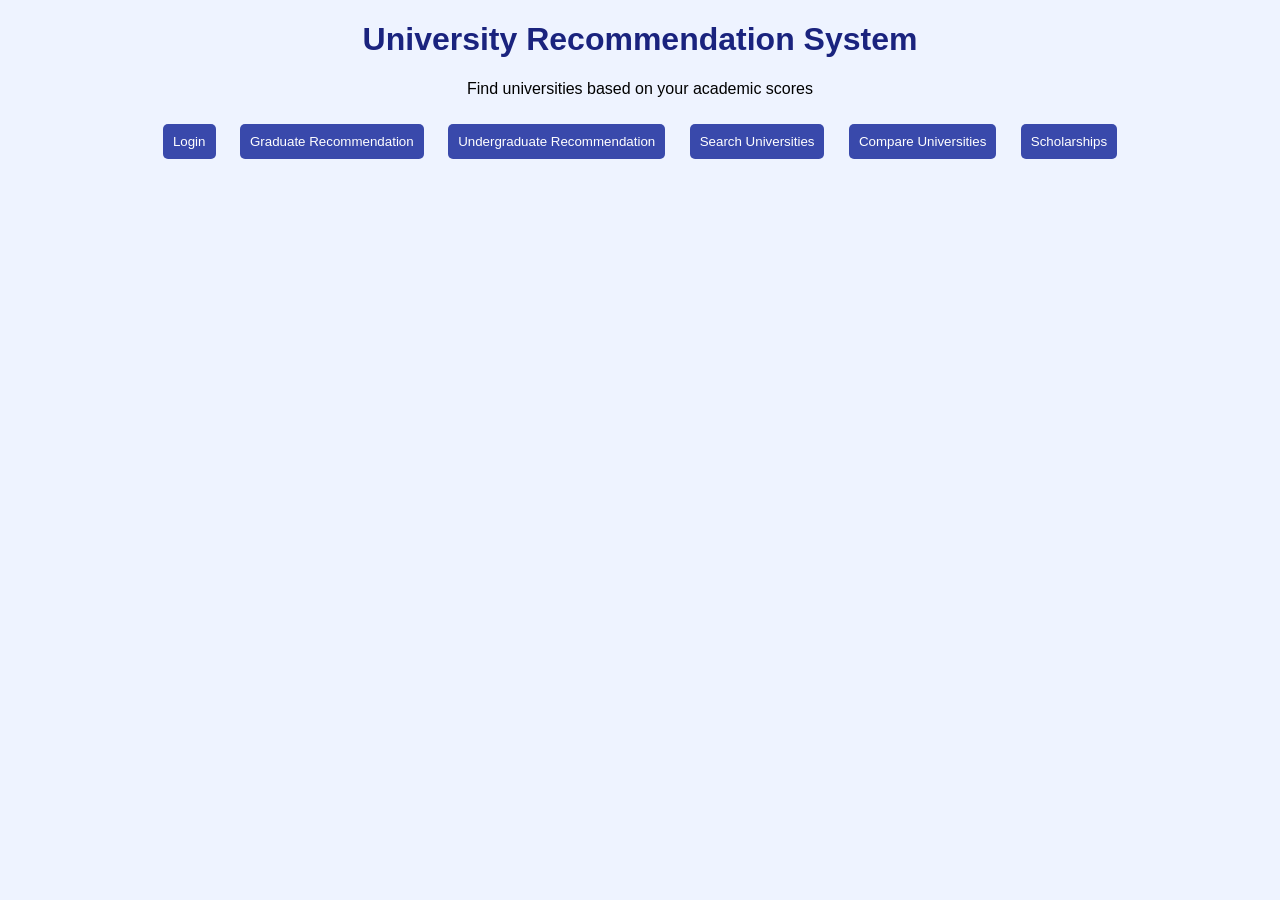
<file: index.html>
<!DOCTYPE html>
<html>
<head>
<title>University Recommendation System</title>
<link rel="stylesheet" href="style.css">
</head>

<body>

<h1>University Recommendation System</h1>

<p>Find universities based on your academic scores</p>

<button onclick="location.href='login.html'">Login</button>
<button onclick="location.href='graduate.html'">Graduate Recommendation</button>
<button onclick="location.href='undergraduate.html'">Undergraduate Recommendation</button>
<button onclick="location.href='search.html'">Search Universities</button>
<button onclick="location.href='compare.html'">Compare Universities</button>
<button onclick="location.href='scholarships.html'">Scholarships</button>

</body>
</html>
</file>
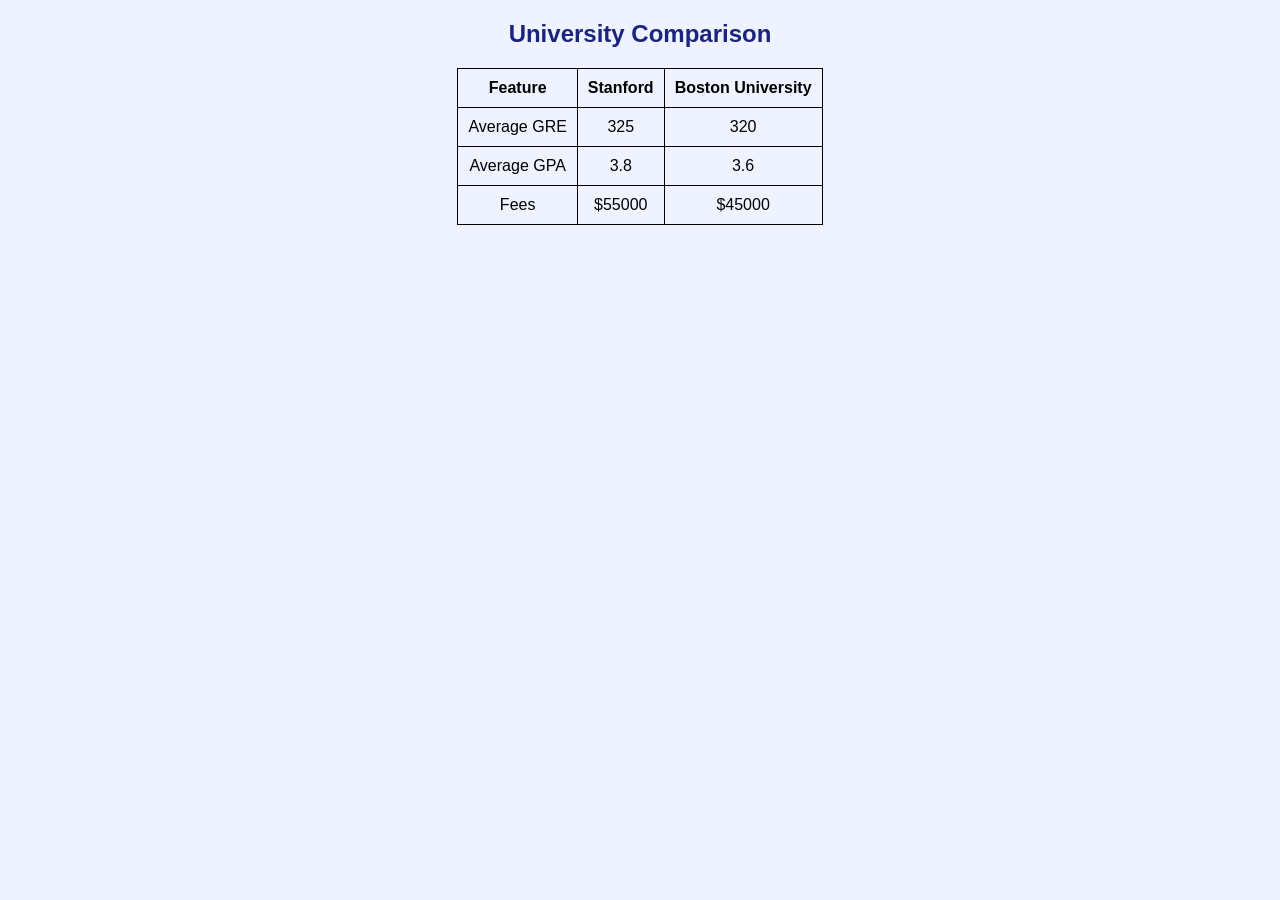
<file: compare.html>
<!DOCTYPE html>
<html>
<head>
<title>Compare</title>
<link rel="stylesheet" href="style.css">
</head>

<body>

<h2>University Comparison</h2>

<table>
<tr>
<th>Feature</th>
<th>Stanford</th>
<th>Boston University</th>
</tr>

<tr>
<td>Average GRE</td>
<td>325</td>
<td>320</td>
</tr>

<tr>
<td>Average GPA</td>
<td>3.8</td>
<td>3.6</td>
</tr>

<tr>
<td>Fees</td>
<td>$55000</td>
<td>$45000</td>
</tr>

</table>

</body>
</html>
</file>
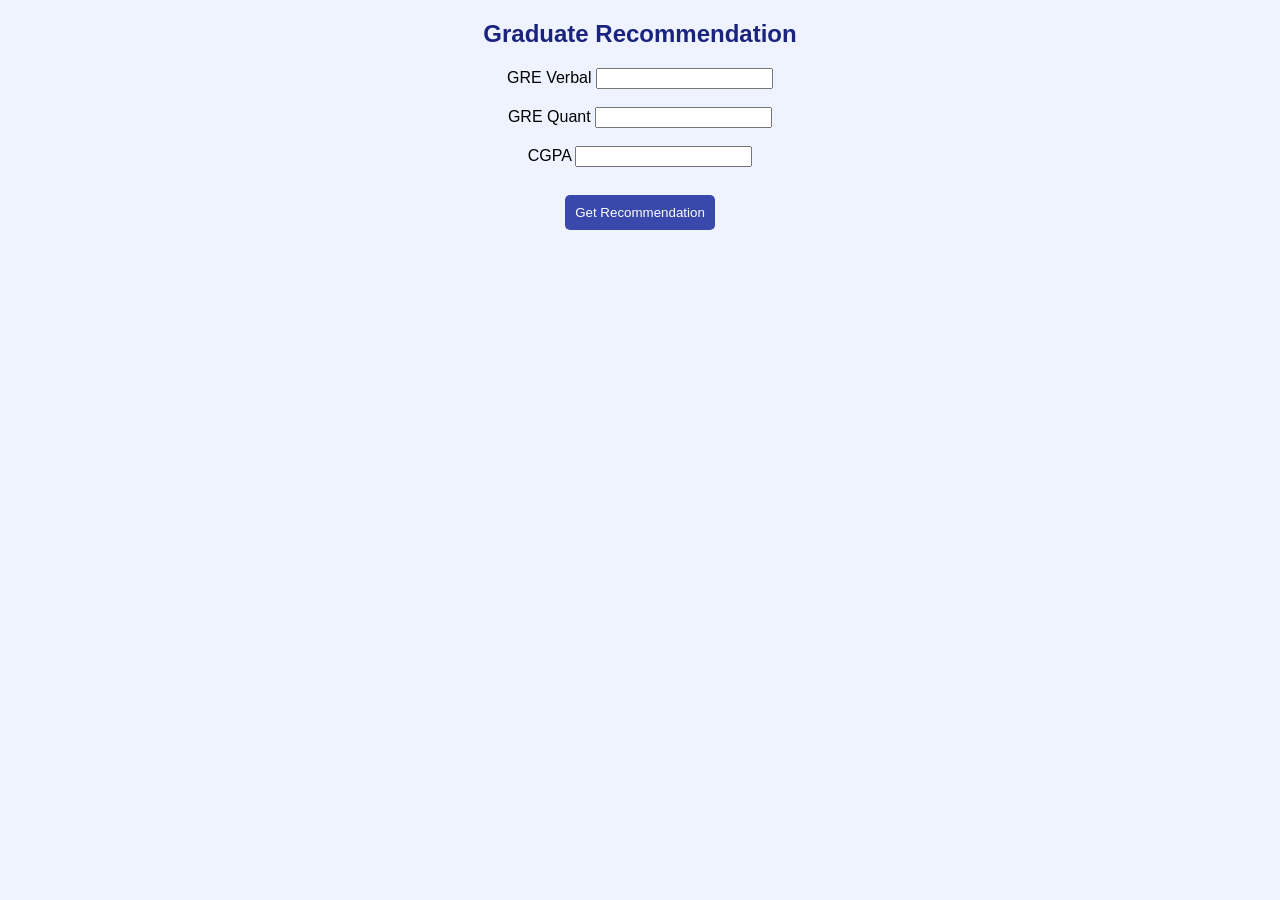
<file: graduate.html>
<!DOCTYPE html>
<html>
<head>
<title>Graduate Recommendation</title>
<link rel="stylesheet" href="style.css">
</head>

<body>

<h2>Graduate Recommendation</h2>

GRE Verbal <input id="grev"><br><br>
GRE Quant <input id="greq"><br><br>
CGPA <input id="cgpa"><br><br>

<button onclick="recommend()">Get Recommendation</button>

<p id="result"></p>

<script src="script.js"></script>

</body>
</html>
</file>
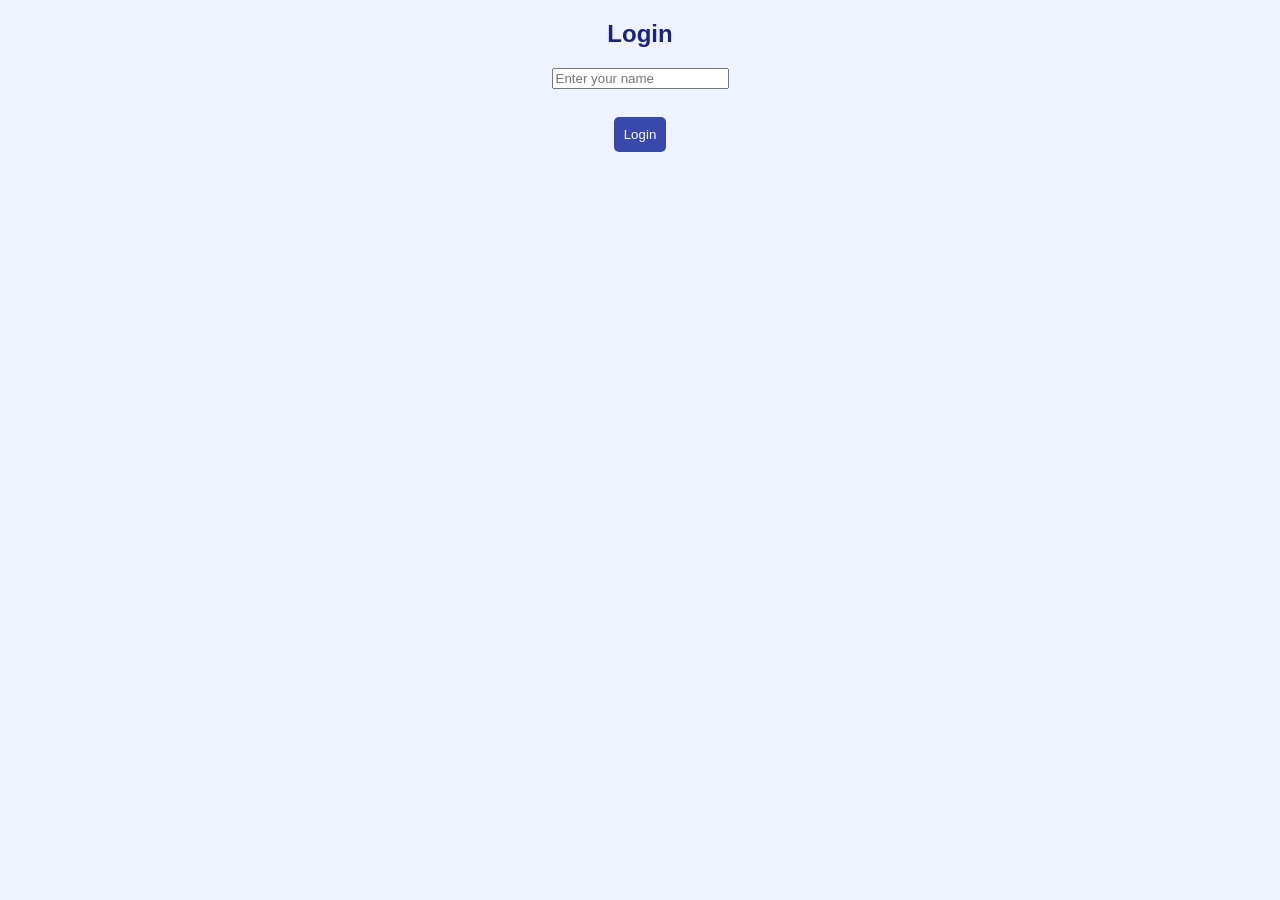
<file: login.html>
<!DOCTYPE html>
<html>
<head>
<title>Login</title>
<link rel="stylesheet" href="style.css">
</head>

<body>

<h2>Login</h2>

<input id="name" placeholder="Enter your name">
<br><br>

<button onclick="login()">Login</button>

<p id="status"></p>

<script src="script.js"></script>

</body>
</html>
</file>
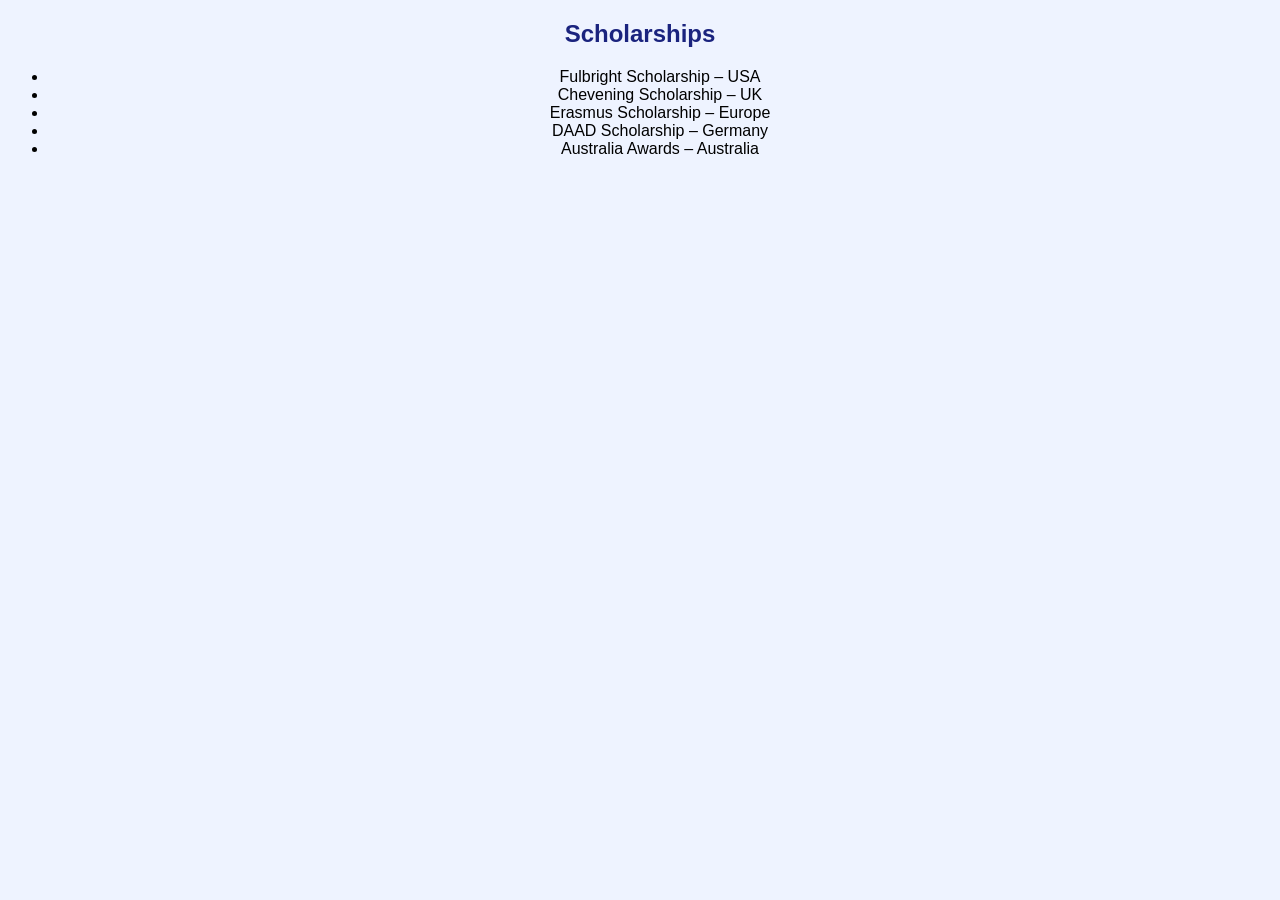
<file: scholarships.html>
<!DOCTYPE html>
<html>
<head>
<title>Scholarships</title>
<link rel="stylesheet" href="style.css">
</head>

<body>

<h2>Scholarships</h2>

<ul>
<li>Fulbright Scholarship – USA</li>
<li>Chevening Scholarship – UK</li>
<li>Erasmus Scholarship – Europe</li>
<li>DAAD Scholarship – Germany</li>
<li>Australia Awards – Australia</li>
</ul>

</body>
</html>
</file>
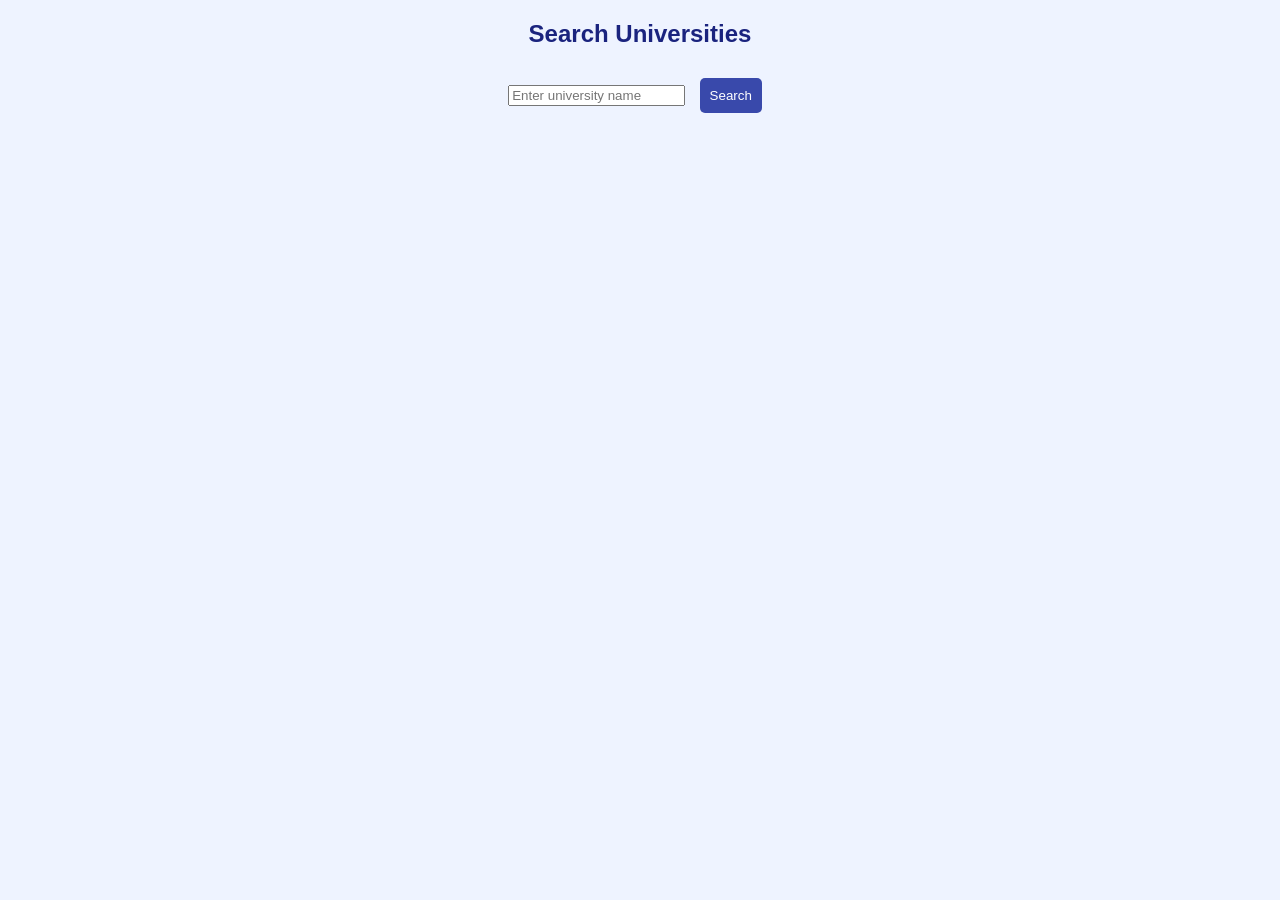
<file: search.html>
<!DOCTYPE html>
<html>
<head>
<title>Search</title>
<link rel="stylesheet" href="style.css">
</head>

<body>

<h2>Search Universities</h2>

<input id="searchUni" placeholder="Enter university name">
<button onclick="search()">Search</button>

<p id="searchResult"></p>

<script src="script.js"></script>

</body>
</html>
</file>
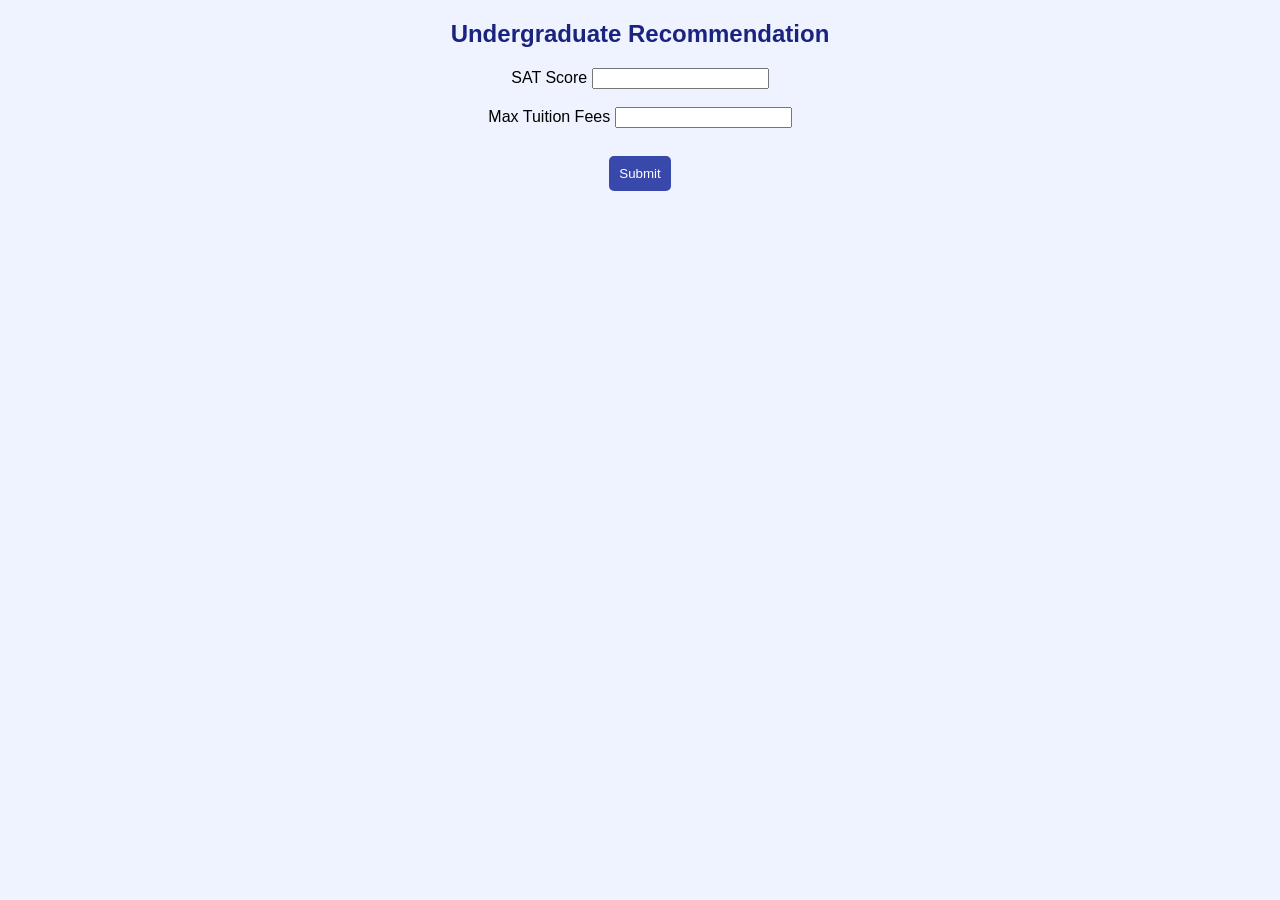
<file: undergraduate.html>
<!DOCTYPE html>
<html>
<head>
<title>Undergraduate Recommendation</title>
<link rel="stylesheet" href="style.css">
</head>

<body>

<h2>Undergraduate Recommendation</h2>

SAT Score <input id="sat"><br><br>
Max Tuition Fees <input id="fees"><br><br>

<button onclick="undergrad()">Submit</button>

<p id="result"></p>

<script src="script.js"></script>

</body>
</html>
</file>
<file: style.css>
body{
font-family: Arial;
text-align:center;
background:#eef3ff;
}

h1,h2{
color:#1a237e;
}

button{
padding:10px;
margin:10px;
background:#3949ab;
color:white;
border:none;
border-radius:5px;
}

button:hover{
background:#1a237e;
}

table{
margin:auto;
border-collapse:collapse;
}

td,th{
border:1px solid black;
padding:10px;
}
</file>
